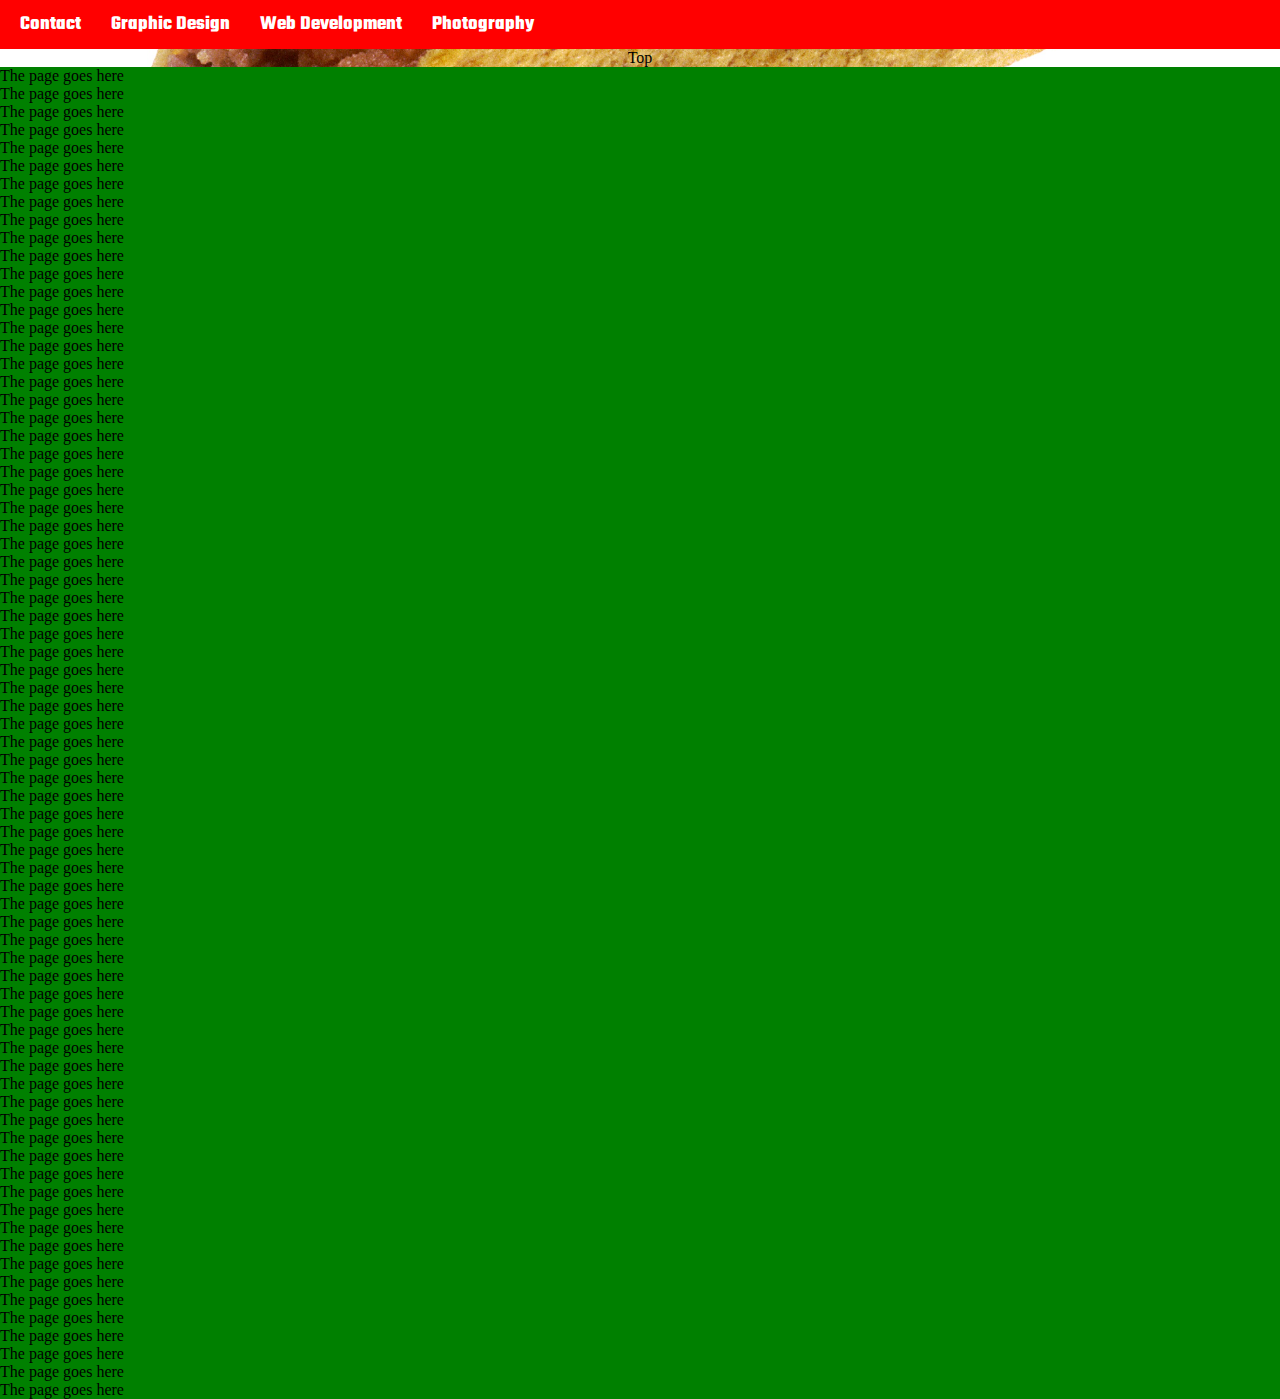
<file: index.html>
<!DOCTYPE html>
<html lang="en">

<head>
  <meta charset="UTF-8">
  <meta name="viewport" content="width=device-width, initial-scale=1.0">
  <meta http-equiv="X-UA-Compatible" content="ie=edge">
  <link rel="stylesheet" href="styles.css">
  <link rel="stylesheet" href="resStyles.css">
  <link href="https://fonts.googleapis.com/css?family=Raleway:900|Teko:700" rel="stylesheet">
  <title>Document</title>
</head>

<body>
  <nav class="navbar">
    <div class="navbtn">
      <a class="navlink" href="contact.html">Contact</a>
    </div>
    <div class="navbtn">
      <a class="navlink" href="graphicdesign.html">Graphic Design</a>
    </div>
    <div class="navbtn">
      <a class="navlink" href="webdev.html">Web Development</a>
    </div>
    <div class="navbtn">
      <a class="navlink" href="photo.html">Photography</a>
    </div>

  </nav>
  <div class="topcontainer">
    <p>Top</p>
    <!-- <div class="centerbtn">
      <p>Click</p>
    </div> -->
    <!-- <img src="image.jpg" alt="image"> -->

  </div>
  <div class="content">
    <p>The page goes here</p>
    <p>The page goes here</p>
    <p>The page goes here</p>
    <p>The page goes here</p>
    <p>The page goes here</p>
    <p>The page goes here</p>
    <p>The page goes here</p>
    <p>The page goes here</p>
    <p>The page goes here</p>
    <p>The page goes here</p>
    <p>The page goes here</p>
    <p>The page goes here</p>
    <p>The page goes here</p>
    <p>The page goes here</p>
    <p>The page goes here</p>
    <p>The page goes here</p>
    <p>The page goes here</p>
    <p>The page goes here</p>
    <p>The page goes here</p>
    <p>The page goes here</p>
    <p>The page goes here</p>
    <p>The page goes here</p>
    <p>The page goes here</p>
    <p>The page goes here</p>
    <p>The page goes here</p>
    <p>The page goes here</p>
    <p>The page goes here</p>
    <p>The page goes here</p>
    <p>The page goes here</p>
    <p>The page goes here</p>
    <p>The page goes here</p>
    <p>The page goes here</p>
    <p>The page goes here</p>
    <p>The page goes here</p>
    <p>The page goes here</p>
    <p>The page goes here</p>
    <p>The page goes here</p>
    <p>The page goes here</p>
    <p>The page goes here</p>
    <p>The page goes here</p>
    <p>The page goes here</p>
    <p>The page goes here</p>
    <p>The page goes here</p>
    <p>The page goes here</p>
    <p>The page goes here</p>
    <p>The page goes here</p>
    <p>The page goes here</p>
    <p>The page goes here</p>
    <p>The page goes here</p>
    <p>The page goes here</p>
    <p>The page goes here</p>
    <p>The page goes here</p>
    <p>The page goes here</p>
    <p>The page goes here</p>
    <p>The page goes here</p>
    <p>The page goes here</p>
    <p>The page goes here</p>
    <p>The page goes here</p>
    <p>The page goes here</p>
    <p>The page goes here</p>
    <p>The page goes here</p>
    <p>The page goes here</p>
    <p>The page goes here</p>
    <p>The page goes here</p>
    <p>The page goes here</p>
    <p>The page goes here</p>
    <p>The page goes here</p>
    <p>The page goes here</p>
    <p>The page goes here</p>
    <p>The page goes here</p>
    <p>The page goes here</p>
    <p>The page goes here</p>
    <p>The page goes here</p>
    <p>The page goes here</p>
  </div>








  <footer>

  </footer>
</body>

</html>
</file>
<file: styles.css>
* {
  margin: 0;
  padding: 0;
  box-sizing: border-box;
}

body {
  color: black;
  height: 100%;
}

/* Navigation Design */
.navbar {
  background-color: red;
  padding: 10px 20px;
  display: flex;
  width: 100%;
  position: inherit;
}

.navbtn {
  color: white;
  padding: 0px 30px 0px 0px;
  font-size: 20px;
  font-family: 'Teko', sans-serif;
  font-weight: bold;
}

a.navlink:link {
  text-decoration: none;
  color: white;
}

a.navlink:hover {}

/*Content */
.topcontainer {
  height: 100%;
  background-color: blue;
  display: flex;
  align-items: center;
  justify-content: center;
  overflow: hidden;
  background-image: url("image.jpg");
  background-position: center;
  background-repeat: no-repeat;
  background-size: cover;
}

.centerbtn {
  width: 200px;
  height: 75px;
  background-color: white;
  color: black;
  font-size: 35px;
  font-family: 'Teko', sans-serif;
  opacity: .5;
}

.centerbtn p {
  text-align: center;
  padding-top: 15px;
}

.content {
  background-color: green;
  width: 100%;
}
</file>
<file: resStyles.css>
@media screen and (max-width:760px)
</file>
